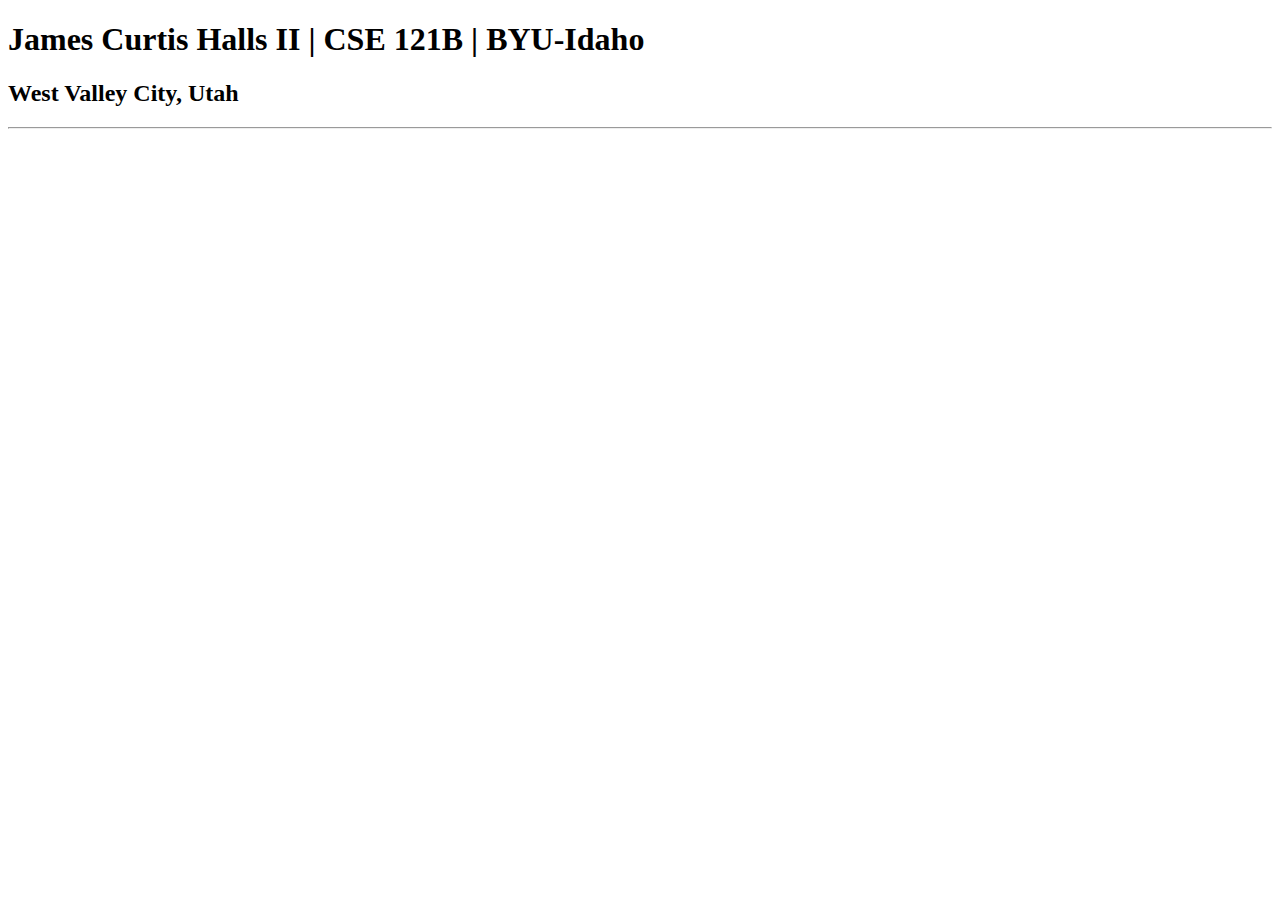
<file: index-old.html>
<!DOCTYPE html>
<html lang="en">
<head>
    <meta charset="UTF-8">
    <meta name="viewport" content="width=device-width,initial-scale=1.0">
    <title>James Curtis Halls II | CSE 121B | BYU-Idaho</title>
</head>
<body>
<h1>
    James Curtis Halls II | CSE 121B | BYU-Idaho
</h1>
<h2>
    West Valley City, Utah
</h2>
<hr>
</body>

</html>
</file>
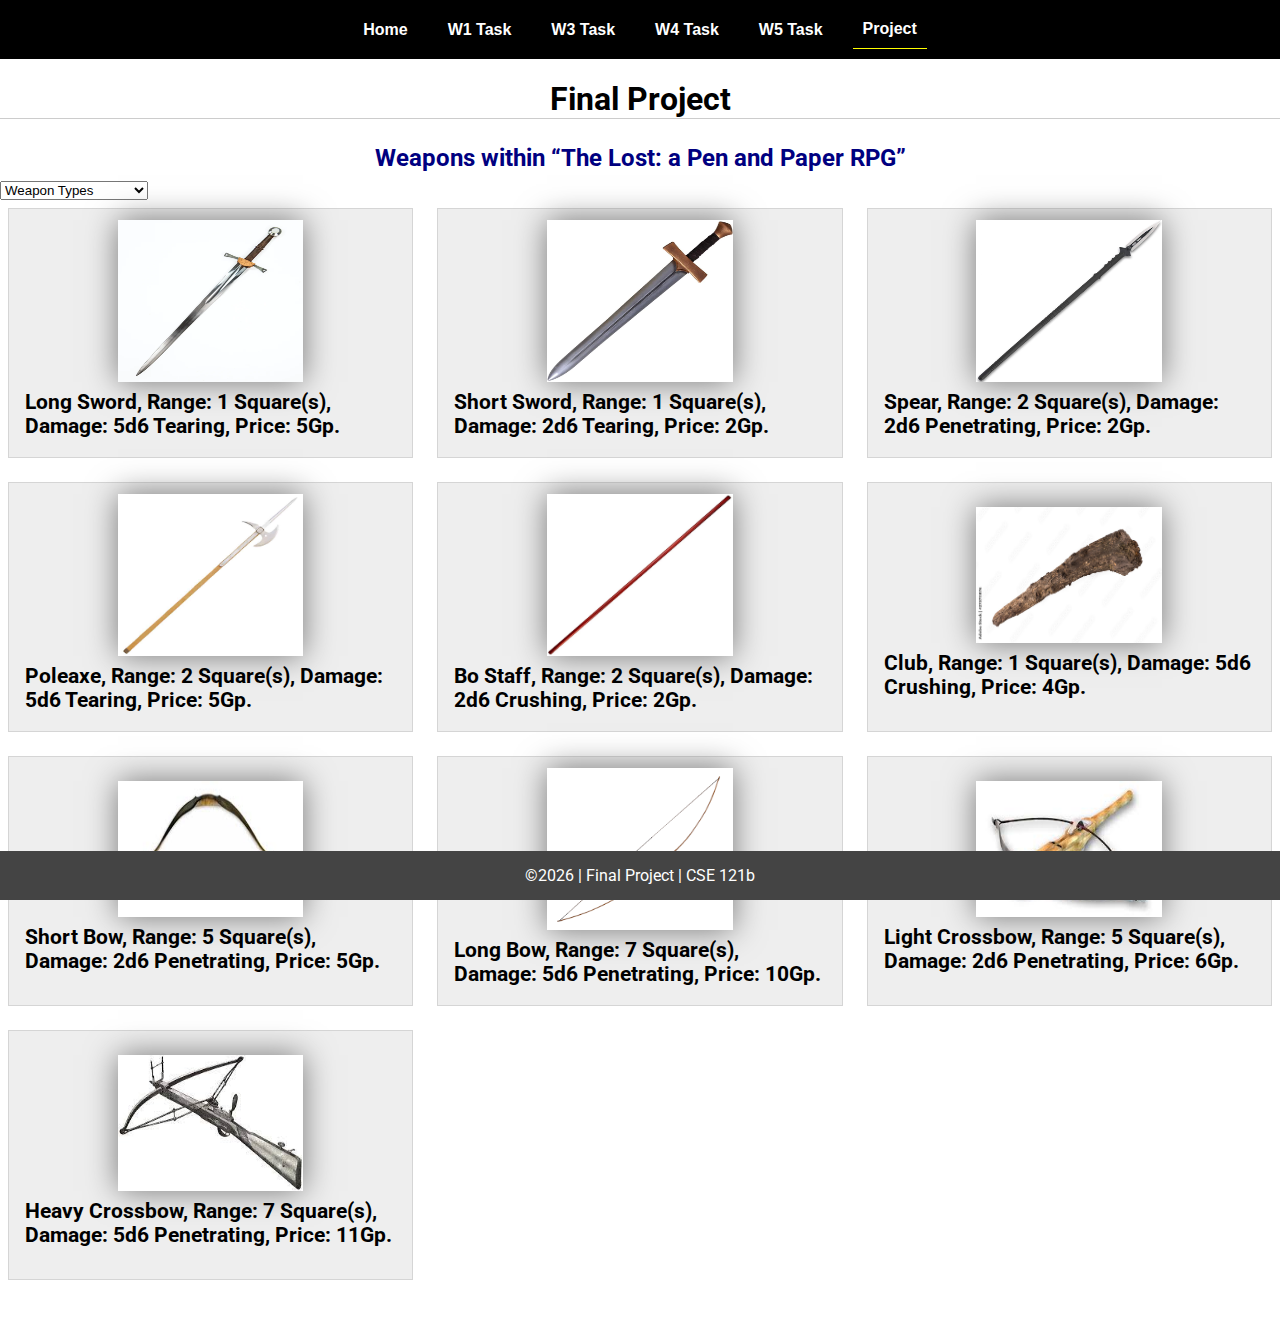
<file: project.html>
<!DOCTYPE html>
<html lang="en">

<head>
  <meta charset="UTF-8">
  <meta name="viewport" content="width=device-width, initial-scale=1.0">
  <title>CSE 121b | Project</title>
  <link rel="preconnect" href="https://fonts.googleapis.com">
  <link rel="preconnect" href="https://fonts.gstatic.com" crossorigin>
  <link href="https://fonts.googleapis.com/css2?family=Roboto:wght@400;600&display=swap"
    rel="stylesheet">
  <link rel="stylesheet" href="styles/main.css">
</head>

<body>
  <nav>
    <ul id="menu">
      <li><a id="toggleMenu">&equiv;</a></li>
      <li><a href="index.html">Home</a></li>
      <li><a href="w01-task.html">W1 Task</a></li>
      <li><a href="w03-task.html">W3 Task</a></li>
      <li><a href="w04-task.html">W4 Task</a></li>
      <li><a href="w05-task.html">W5 Task</a></li>
      <li><a href="project.html" class="active" >Project</a></li>
    </ul>
  </nav>
  <main id="gridly">
    <h1>Final Project</h1>
    <h2>Weapons within “The Lost: a Pen and Paper RPG”</h2>

    <select id="filtered" title="Filter Based on Weapon Type.">
      <option value="" disabled selected>Weapon Types</option>      
      <option value="All">No Filter</option> 
      <option value="One Handed">One Handed</option>
      <option value="Two Handed">Two Handed</option>    
      <option value="Short Range">Short Range</option>
      <option value="Medium Range">Medium Range</option> 
      <option value="Long Range">Long Range</option> 
      <option value="Tearing Damage">Tearing Damage</option>
      <option value="Penetrating Damage">Penetraiting Damage</option>
      <option value="Crushing Damage">Crushing Damage</option>           
      <option value="Swords">Swords</option>
      <option value="Polearms">Polearms</option>
      <option value="Staves/Clubs">Staves/Clubs</option>
      <option value="Bows">Bows</option>
      <option value="Crossbows">Crossbows</option>

    </select>

    <div id="weapons">
    </div>
  </main>


  <footer>
    &copy;<span id="year"></span> | Final Project | CSE 121b
  </footer>
  <script src="scripts/main.js"></script>
  <script>
    document.getElementById("year").innerHTML = new Date().getFullYear();
  </script>
  <script src="scripts/project.js"></script>
</body>

</html>
</file>
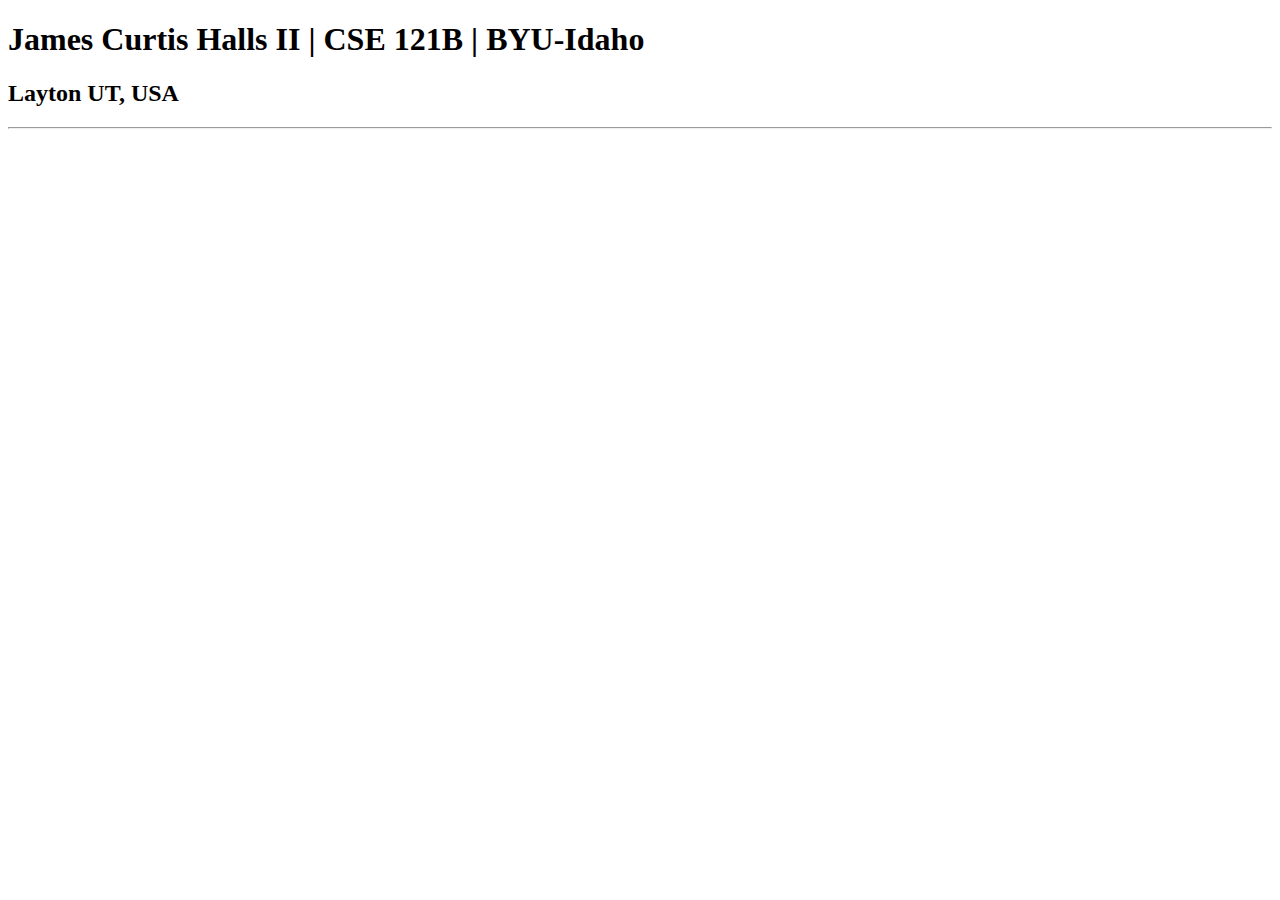
<file: test.html>
<!DOCTYPE html>
<html lang="en">
<head>
    <meta charset="UTF-8">
    <meta name="viewport" content="width=device-width, initial-scale=1.0">
    <title>James Curtis Halls II | CSE 121B | BYU-Idaho</title>
</head>
<body>
    <h1>
        James Curtis Halls II | CSE 121B | BYU-Idaho
    </h1>
    <h2>
        Layton UT, USA
    </h2>
    <hr>
</body>
</html>
</file>
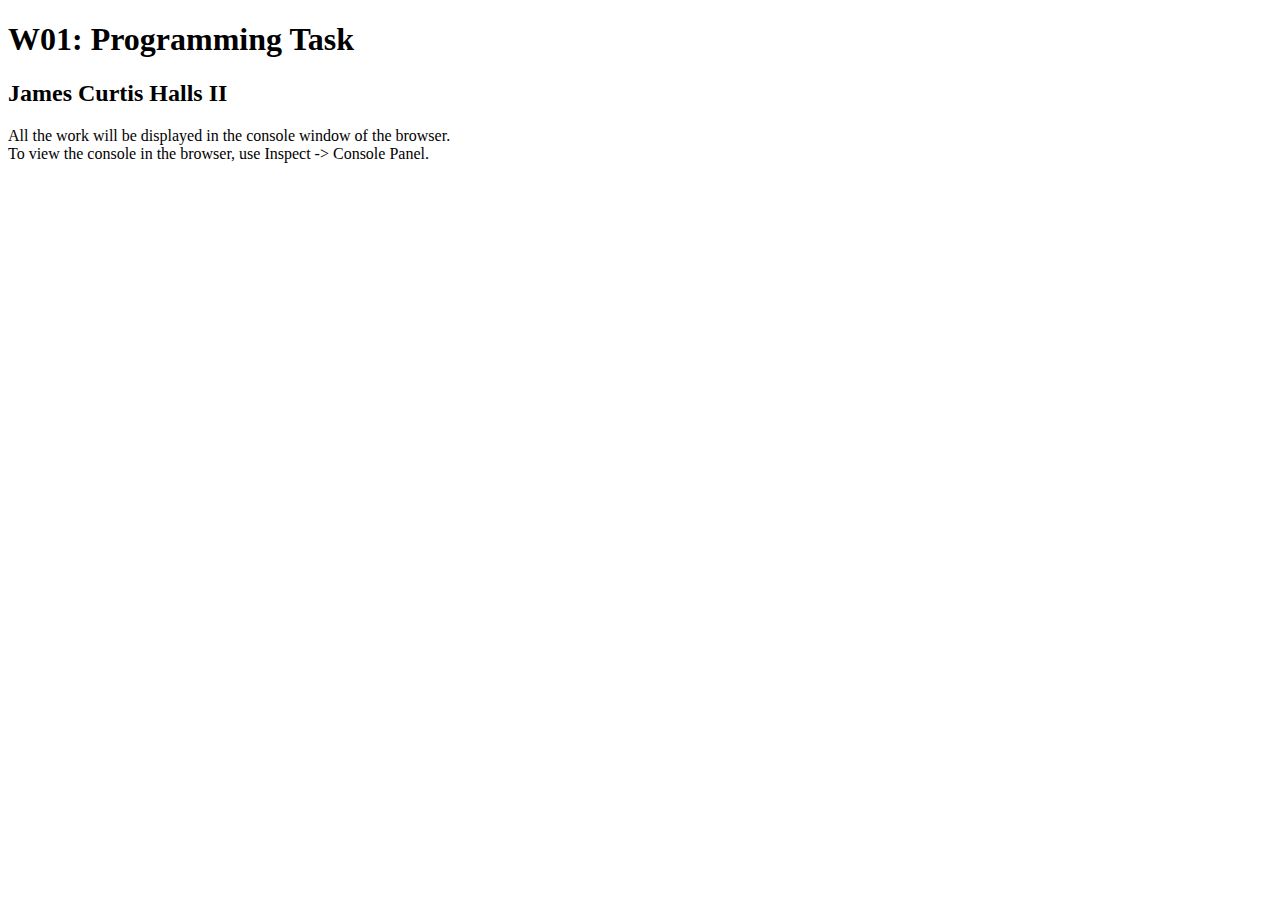
<file: w01-task.html>
<!DOCTYPE html>
<html lang="en">

<head>
  <meta charset="UTF-8">
  <meta name="viewport" content="width=device-width, initial-scale=1.0">
  <title>W01: Programming Task</title>
</head>

<body>
  <h1>W01: Programming Task</h1>
  <h2>James Curtis Halls II</h2>
  <p>All the work will be displayed in the console window of the browser.
    <br>To view the console in the browser, use Inspect -> Console Panel.
  </p>

  <script src="w01-task.js"></script>

</body>
</html>
</file>
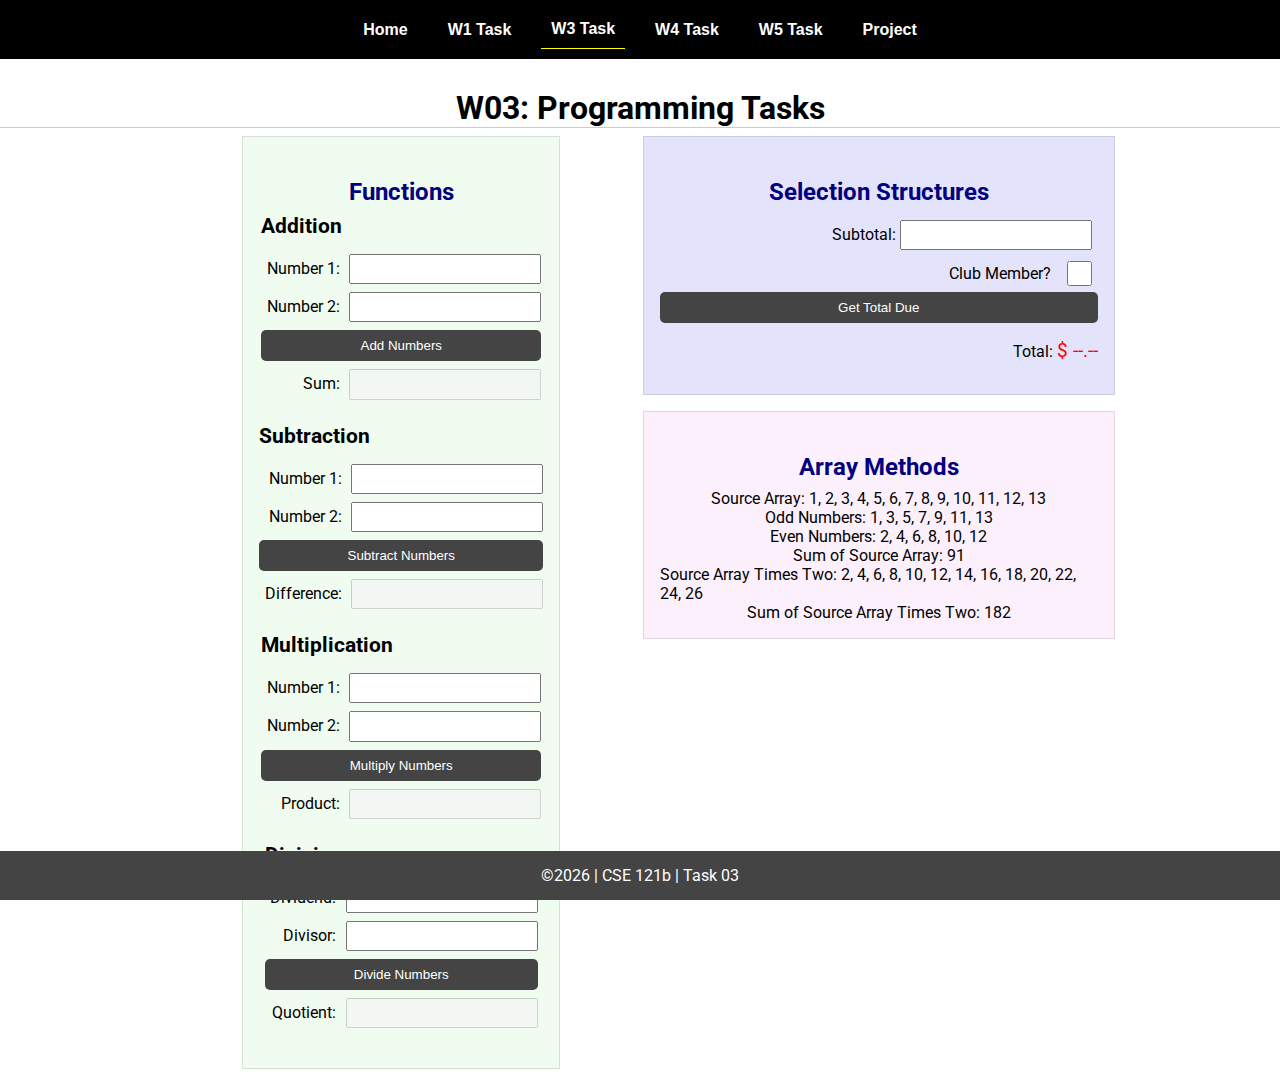
<file: w03-task.html>
<!DOCTYPE html>
<html lang="en">

<head>
    <meta charset="UTF-8">
    <meta name="viewport" content="width=device-width, initial-scale=1.0">
    <title>CSE 121b | W03: Programming Tasks</title>
    <link rel="preconnect" href="https://fonts.googleapis.com">
    <link rel="preconnect" href="https://fonts.gstatic.com" crossorigin>
    <link href="https://fonts.googleapis.com/css2?family=Roboto:wght@400;600&display=swap"
        rel="stylesheet">
    <link rel="stylesheet" href="styles/main.css">
</head>

<body>
    <nav>
        <ul id="menu">
            <li><a id="toggleMenu">&equiv;</a></li>
            <li><a href="index.html">Home</a></li>
            <li><a href="w01-task.html">W1 Task</a></li>
            <li><a href="w03-task.html" class="active">W3 Task</a></li>
            <li><a href="w04-task.html">W4 Task</a></li>
            <li><a href="w05-task.html">W5 Task</a></li>
            <li><a href="project.html">Project</a></li>
        </ul>
    </nav>>
    <header>
        <h1>W03: Programming Tasks</h1>
    </header>
    <main id="task3">
        <section id="section1">
            <h2>Functions</h2>
            <article>
                <h3>Addition</h3>
                <div>
                    <label for="add1">Number 1:</label>
                    <input type="text" id="add1" name="add1">
                </div>
                <div>
                    <label for="add2">Number 2:</label>
                    <input type="text" id="add2" name="add2">
                </div>
                <div>
                    <input type="button" id="addNumbers" value="Add Numbers">
                </div>
                <div>
                    <label for="sum">Sum:</label>
                    <input type="text" id="sum" name="sum" disabled>
                </div>
            </article>
            <article>
                <h3>Subtraction</h3>
                <div>
                    <label for="subtract1">Number 1:</label>
                    <input type="text" id="subtract1" name="subtract1">
                </div>
                <div>
                    <label for="subtract2">Number 2:</label>
                    <input type="text" id="subtract2" name="subtract2">
                </div>
                <div>
                    <input type="button" id="subtractNumbers" value="Subtract Numbers">
                </div>
                <div>
                    <label for="difference">Difference:</label>
                    <input type="text" id="difference" name="difference" disabled>
                </div>
            </article>
            <article>
                <h3>Multiplication</h3>
                <div>
                    <label for="factor1">Number 1:</label>
                    <input type="text" id="factor1" name="factor1">
                </div>
                <div>
                    <label for="factor2">Number 2:</label>
                    <input type="text" id="factor2" name="factor2">
                </div>
                <div>
                    <input type="button" id="multiplyNumbers" value="Multiply Numbers">
                </div>
                <div>
                    <label for="product">Product:</label>
                    <input type="text" id="product" name="product" disabled>
                </div>
            </article>
            <article>
                <h3>Division</h3>
                <div>
                    <label for="dividend">Dividend:</label>
                    <input type="text" id="dividend" name="dividend">
                </div>
                <div>
                    <label for="divisor">Divisor:</label>
                    <input type="text" id="divisor" name="divisor">
                </div>
                <div>
                    <input type="button" id="divideNumbers" value="Divide Numbers">
                </div>
                <div>
                    <label for="quotient">Quotient:</label>
                    <input type="text" id="quotient" name="quotient" disabled>
                </div>
            </article>
        </section>
        <div>
            <section id="section2">
                <h2>Selection Structures</h2>
                <label class="right">Subtotal:
                    <input type="number" id="subtotal" size="5">
                </label>
                <label class="middle right">
                    Club Member?
                    <input type="checkbox" id="member">
                </label>
                <div class="right">
                    <input type="button" id="getTotal" value="Get Total Due">
                </div>
                <div class="right">Total:
                    <span class="larger" id="total">$ --.--</span>
                </div>
            </section>
            <section id="section3">
                <h2>Array Methods</h2>
                <p>
                    Source Array: <span id="array"></span>
                </p>
                <p>
                    Odd Numbers: <span id="odds"></span>
                </p>
                <p>
                    Even Numbers: <span id="evens"></span>
                </p>
                <p>
                    Sum of Source Array: <span id="sumOfArray"></span>
                </p>
                <p>
                    Source Array Times Two: <span id="multiplied"></span>
                </p>
                <p>
                    Sum of Source Array Times Two: <span id="sumOfMultiplied"></span>
                </p>
            </section>
        </div>
    </main>
    <footer>
        &copy;<span id="year"></span> | CSE 121b | Task 03
    </footer>
    <script src="scripts/main.js"></script>
    <script>
        document.getElementById("year").innerHTML = new Date().getFullYear();
    </script>
    <script src="scripts/w03-task.js"></script>
</body>

</html>
</file>
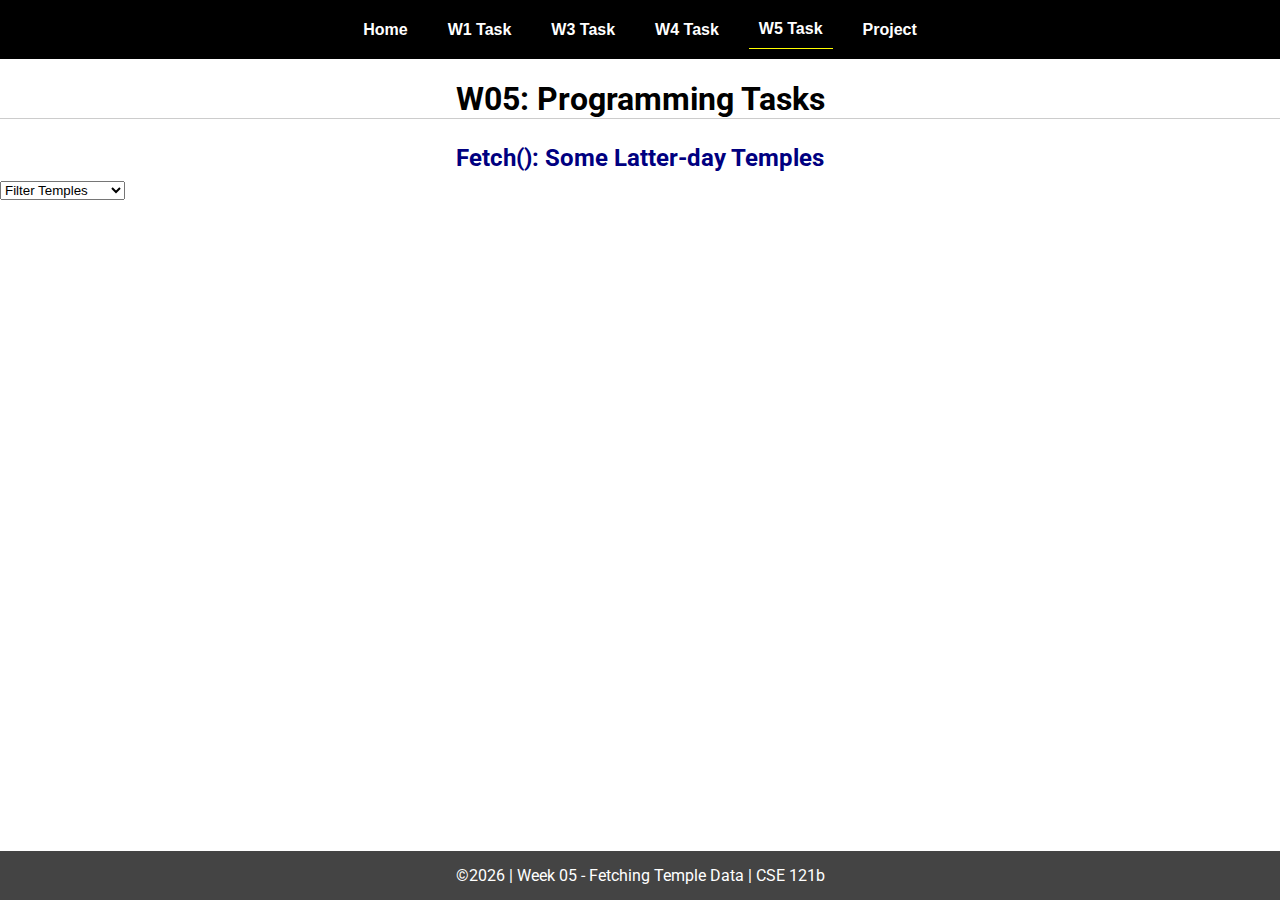
<file: w05-task.html>
<!DOCTYPE html>
<html lang="en">

<head>
  <meta charset="UTF-8">
  <meta name="viewport" content="width=device-width, initial-scale=1.0">
  <title>CSE 121b | W05: Programming Tasks</title>
  <link rel="preconnect" href="https://fonts.googleapis.com">
  <link rel="preconnect" href="https://fonts.gstatic.com" crossorigin>
  <link href="https://fonts.googleapis.com/css2?family=Roboto:wght@400;600&display=swap"
    rel="stylesheet">
  <link rel="stylesheet" href="styles/main.css">
</head>

<body>
  <nav>
    <ul id="menu">
      <li><a id="toggleMenu">&equiv;</a></li>
      <li><a href="index.html">Home</a></li>
      <li><a href="w01-task.html">W1 Task</a></li>
      <li><a href="w03-task.html">W3 Task</a></li>
      <li><a href="w04-task.html">W4 Task</a></li>
      <li><a href="w05-task.html" class="active">W5 Task</a></li>
      <li><a href="project.html">Project</a></li>
    </ul>
  </nav>
  <main id="gridly">
    <h1>W05: Programming Tasks</h1>
    <h2>Fetch(): Some Latter-day Temples</h2>

    <select id="filtered" title="Choose a data filter.">
      <option value="" disabled selected>Filter Temples</option>
      <option value="utah">Utah</option>
      <option value="notutah">Outside of Utah</option>
      <option value="older">Built Before 1950</option>
      <option value="all">No Filter</option>
    </select>

    <div id="temples">
    </div>
  </main>


  <footer>
    &copy;<span id="year"></span> | Week 05 - Fetching Temple Data | CSE 121b
  </footer>
  <script src="scripts/main.js"></script>
  <script>
    document.getElementById("year").innerHTML = new Date().getFullYear();
  </script>
  <script src="scripts/w05-task.js"></script>
</body>

</html>
</file>
<file: styles/main.css>
/* Universal Selector */
* {
    margin: 0;
    padding: 0;
    box-sizing: border-box;
}

/* HTML Selectors */
body {
    font-family: 'Roboto', Helvetica, sans-serif;
}

nav {
    background-color: black;
    width: 100%;
    position: fixed;
    top: 0;
}

nav ul {
    display: flex;
    flex-direction: column;
    align-items: center;
    max-width: -moz-fit-content;
    max-width: fit-content;
    margin: 0 auto;
}

nav ul li {
    flex: 1 1 auto;
}

nav ul li:first-child {
    display: block;
    font-size: 2rem;
}

nav ul li:first-child a {
    padding: 1px 10px;
}

nav ul li {
    display: none;
    list-style: none;
    margin: 10px;
}

nav ul li a {
    display: block;
    padding: 10px;
    text-decoration: none;
    font-weight: 600;
    color: white;
    text-align: center;
    font-family: 'Arial Narrow', Arial, sans-serif;
}

nav ul li a:hover {
    background-color: #efefef;
    color: black;
}

h1,
h2 {
    text-align: center;
    margin: 1rem 0 .5rem;
}

h1 {
    border-bottom: 1px solid #ccc;
}

#gridly h1 {
    margin-top: 80px;
}

h2 {
    font-size: 1.5rem;
    color: navy;
    text-align: center;
    margin-top: 25px;
}

h3 {
    font-size: 1.3rem;
    margin-bottom: 1rem;
}

header {
    margin-top: 70px;
}

picture {
    margin: 0 auto;
}

picture img {
    width: 240px;
    height: auto;
    border-radius: 5%;
    border: 1px solid #ccc;
    box-shadow: 0 0 30px #777;
}

section {
    display: flex;
    flex-direction: column;
    align-items: center;
    margin: 0 auto 1rem;
    border: 1px solid rgba(0, 0, 0, .1);
    padding: 1rem;
    background-color: #eee;
}

article {
    margin-bottom: 1rem;
}

article div {
    margin-bottom: .5rem;
    text-align: right;
}

label {
    padding: .35rem;
}

input {
    padding: .35rem;
}

input[type="button"] {
    padding: .5rem;
    background-color: #444;
    color: white;
    border: none;
    border-radius: 5px;
    cursor: pointer;
    width: 100%
}

input[type="checkbox"] {
    width: 25px;
    height: 25px;
}

dt {
    font-weight: 700;
}

dt::before {
    content: "🏘️ ";
}

dd {
    margin: 0 0 .5rem 2rem;
    font-size: smaller;
}

footer {
    background-color: #444;
    color: white;
    padding: 15px;
    text-align: center;
    width: 100%;
    position: fixed;
    bottom: 0;
}

/* Class Selectors */
.active {
    border-bottom: 1px solid yellow;
}

.open li {
    display: block;
}

.block {
    display: block;
}

.larger {
    font-size: larger;
    color: red;
}

.right {
    width: 100%;
    text-align: right;
}

.middle {
    display: flex;
    align-items: center;
    justify-content: right;
    gap: 1rem;
}

/* ID Selectors */

#home {
    margin-top: 125px;
    display: grid;
    grid-template-columns: 1fr;
    grid-gap: 20px;
    align-items: center;
    justify-content: center;
}


#section1 {
    background-color: rgb(225, 250, 225, .5);
}

#section2 {
    background-color: rgba(200, 200, 250, 0.5);

}

#section2 div {
    margin-bottom: 1rem;
}

#section3 {
    background-color: rgb(250, 225, 250, .5);
}

#sortBy {
    appearance: none;
    display: flex;
    padding: .5rem;
    background-color: #eee;
    color: #444;
    font-weight: 700;
    margin: 1rem auto;
    width: 200px;
    border: 1px solid rgba(0, 0, 0, .2);
    text-align: center;
}

#sortBy option:disabled {
    font-style: italic;
    padding: 1rem;
    background-color: #111;
    color: #eee;
}

#temples {
    display: grid;
    grid-template-columns: repeat(auto-fit, minmax(320px, 1fr));
    grid-gap: .5rem;
    align-items: center;
    margin-bottom: 3rem;
}

#temples article {
    height: 250px;
    margin: .5rem;
    border: 1px solid rgba(0, 0, 0, .1);
    padding: 1rem;
    background-color: #eee;
    display: flex;
    flex-direction: column;
    align-items: center;
    justify-content: center;
}

#temples h4 {
    color: navy;
    font-size: smaller;
}


#temples img {
    width: 250px;
    height: auto;
    box-shadow: 0 0 30px #777;
    margin: .5rem;
}
#weapons {
    display: grid;
    grid-template-columns: repeat(auto-fit, minmax(320px, 1fr));
    grid-gap: .5rem;
    align-items: center;
    margin-bottom: 3rem;
}

#weapons article {
    height: 250px;
    margin: .5rem;
    border: 1px solid rgba(0, 0, 0, .1);
    padding: 1rem;
    background-color: #eee;
    display: flex;
    flex-direction: column;
    align-items: center;
    justify-content: center;
}

#weapons h4 {
    color: navy;
    font-size: smaller;
}


#weapons img {
    width: 50%;
    height: 75%;
    box-shadow: 0 0 30px #777;
    margin: .5rem;
}
/* Media Queries */
@media only screen and (min-width: 32.5em) {
    nav ul {
        flex-direction: row;
    }

    nav ul li:first-child {
        display: none;
    }

    nav ul li {
        display: block;
    }

    section {
        min-width: 300px;
    }

    #home {
        margin: 100px auto 20px;
        grid-template-columns: 250px 1fr;
        max-width: -moz-fit-content;
        max-width: fit-content;
    }

    #task3 {
        display: grid;
        grid-template-columns: 1fr 1fr;
        grid-gap: 5px;
        margin: 0 auto;
        max-width: 950px;
    }

}
</file>
